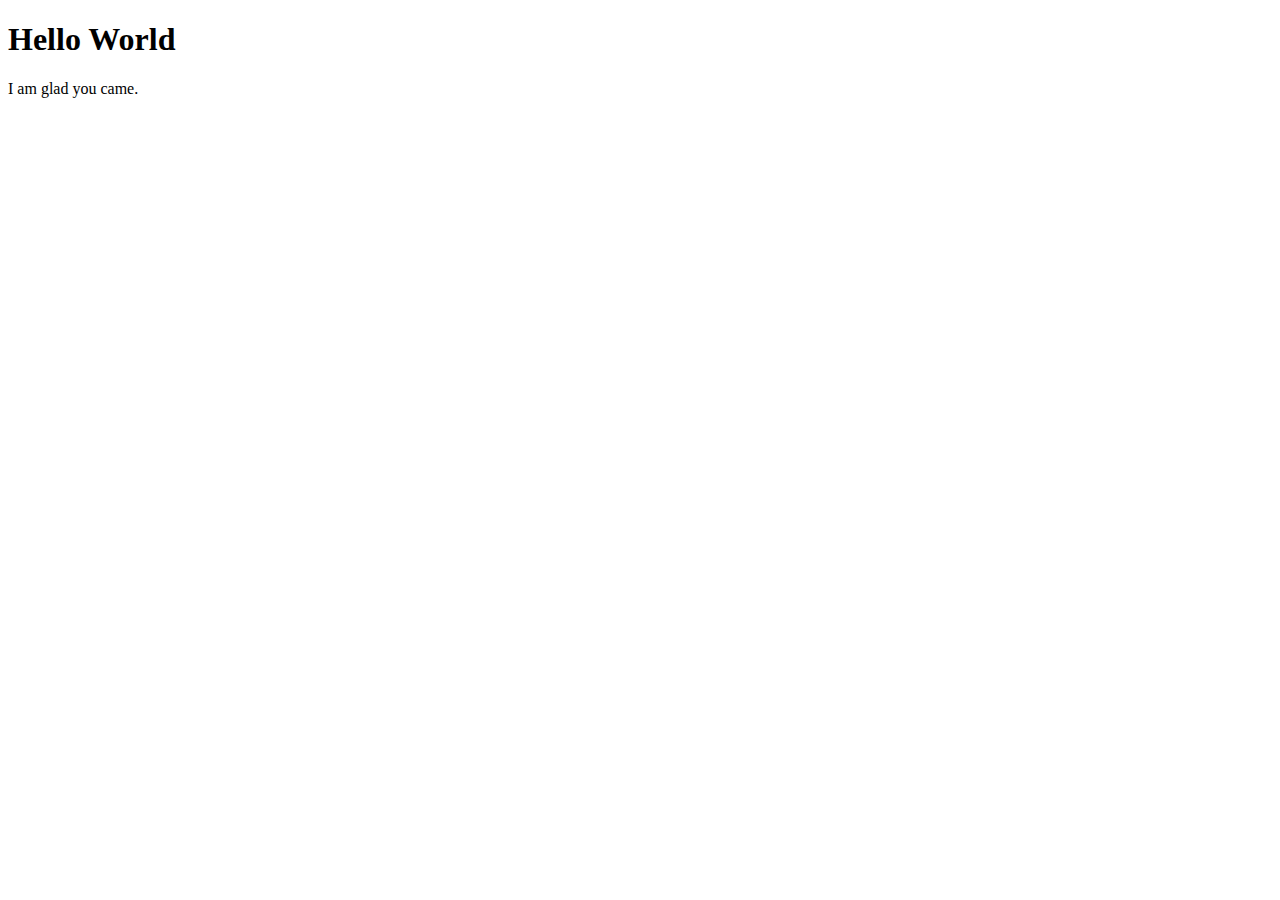
<file: HelloWorld/static/helloWorld.html>
<!DOCTYPE html>
<html>

    <head>
        <title> Hello World </title>
        <meta charset="utf-8">

        <!-- Unsure when this is used -->
        <meta name="description" content="Quick test with Flask">
        <!-- Ability to automatically refresh at given intervals -->
        <meta http-equiv="refresh" content="5">
    </head>

    <body>
        <h1> Hello World </h1>
        <p> I am glad you came. </p>
    </body>
</html>
</file>
